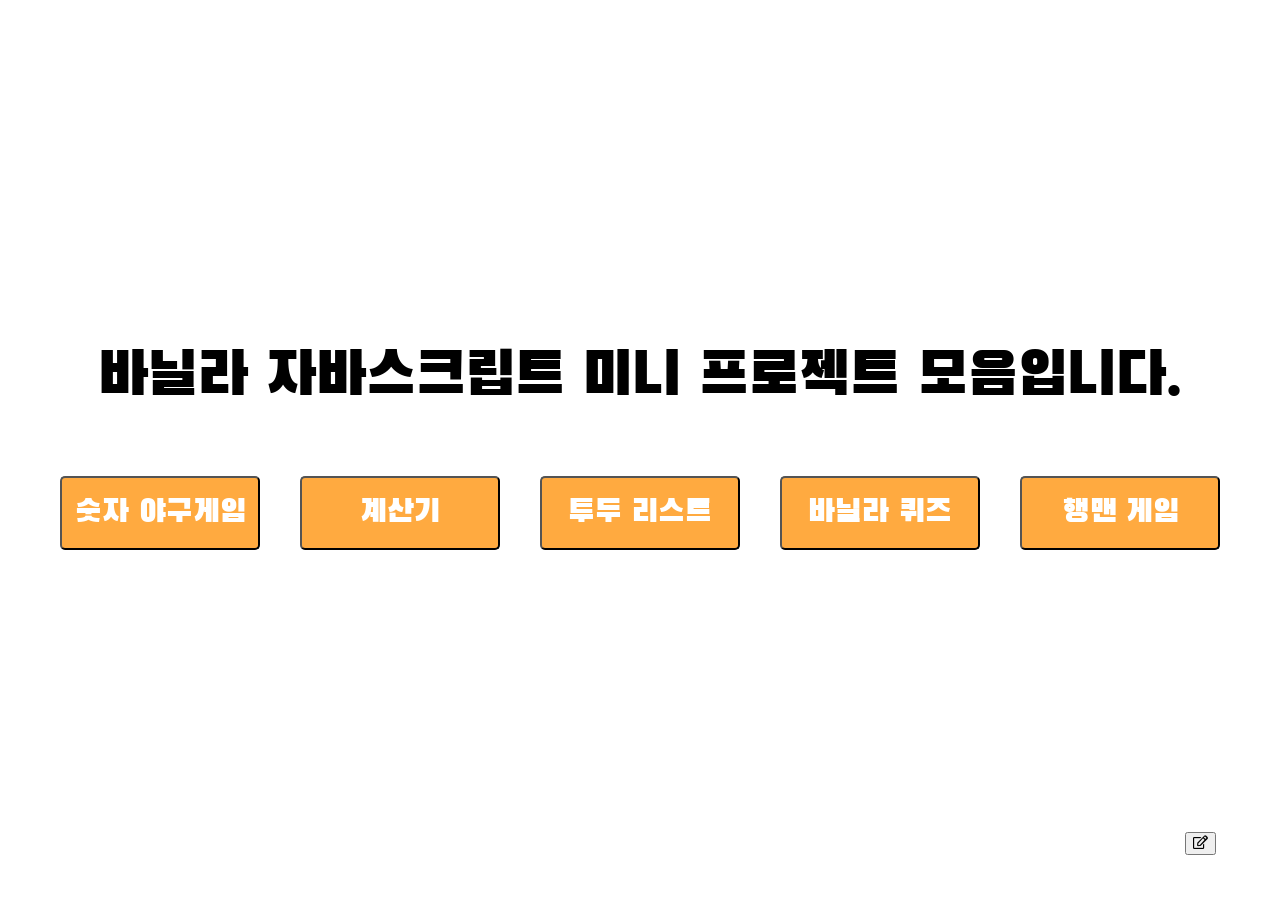
<file: index.html>
<!DOCTYPE html>
<html lang="en">

<head>
  <meta charset="UTF-8">
  <meta http-equiv="X-UA-Compatible" content="IE=edge">
  <meta name="viewport" content="width=device-width, initial-scale=1.0">
  <link rel="preconnect" href="https://fonts.googleapis.com">
  <link rel="preconnect" href="https://fonts.gstatic.com" crossorigin>
  <link href="https://fonts.googleapis.com/css2?family=Beau+Rivage&family=Black+Han+Sans&display=swap" rel="stylesheet">
  <link rel="stylesheet" href="https://cdnjs.cloudflare.com/ajax/libs/font-awesome/5.8.2/css/all.min.css" />
  <link rel="stylesheet" href="style.css">
  <title>VanillaJS Repo</title>
</head>

<body>

  <div class="container">

    <div class="container-title">
      <span>바닐라 자바스크립트 미니 프로젝트 모음입니다.</span>
    </div>


    <div class="container-btn">
      <button class="btn-link" onclick="window.open('baseball-woowa/index.html')">
        숫자 야구게임
      </button>
      <button class="btn-link" onclick="window.open('calculator/index.html')">
        계산기
      </button>
      <button class="btn-link" onclick="window.open('to-do-list/index.html')">
        투두 리스트
      </button>
      <button class="btn-link" onclick="window.open('vanilla-quiz/index.html')">
        바닐라 퀴즈
      </button>
      <button class="btn-link" onclick="window.open('hangman-game/index.html')">
        행맨 게임
      </button>
    </div>
  </div>
  <div id="edit-modal" hidden>
    <form class="edit-form">
      <input type="text" class="title" placeholder="제목">
      <input type="text" class="path" placeholder="경로">
      <button type="submit" class="form_btn">저장</button>
    </form>
  </div>
  <button class="container-edit" data-toggle-id="edit-modal">
    <i class="far fa-edit"></i>
  </button>
</body>
<script src="./index.js"></script>

</html>
</file>
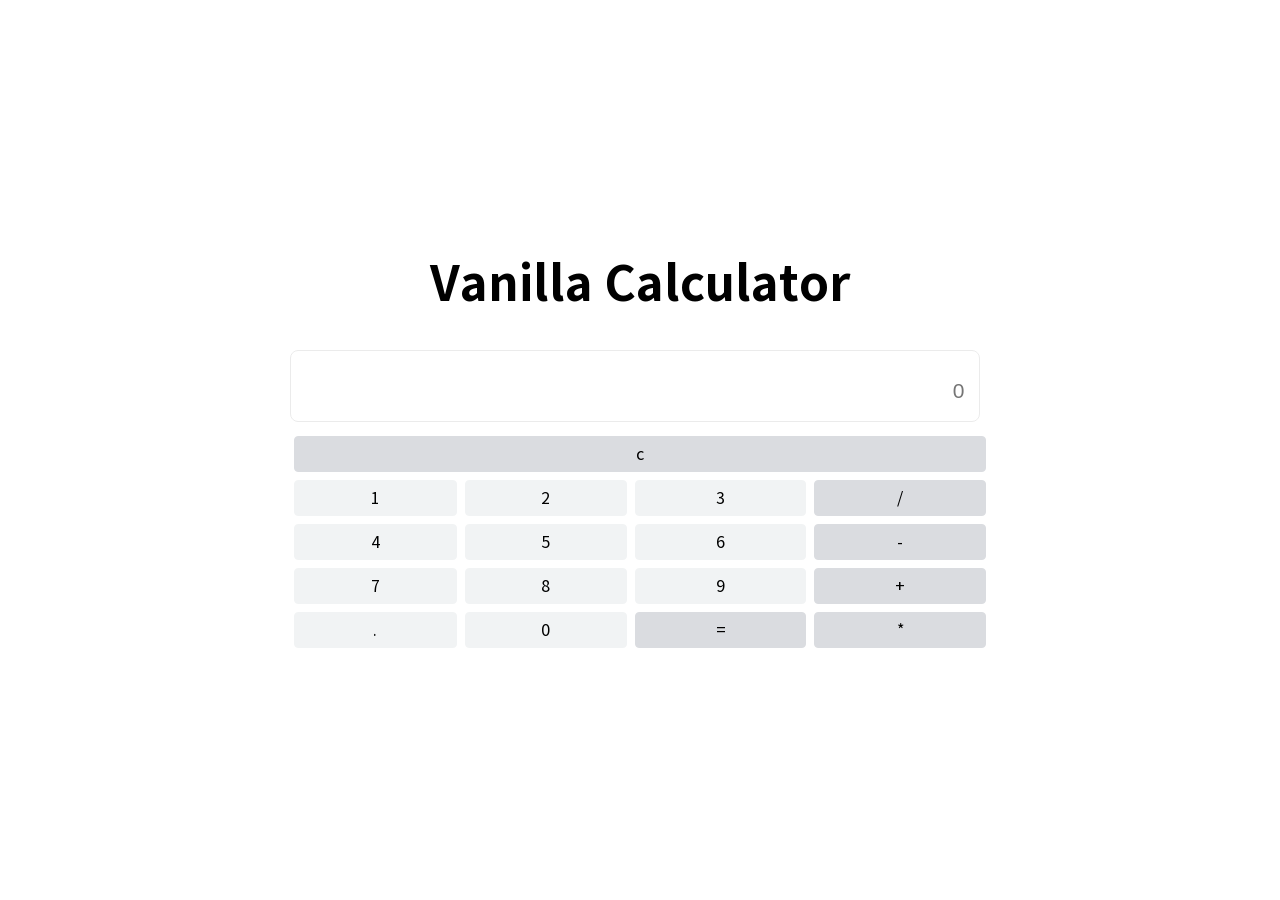
<file: calculator/index.html>
<!DOCTYPE html>
<html lang="ko">

<head>
  <meta charset="UTF-8" />
  <meta name="viewport" content="width=device-width, initial-scale=1.0, user-scalable=no, viewport-fit=cover" />
  <title>Vanilla Calculator</title>
  <link rel="stylesheet" href="../utils/reset.css" />
  <link rel="stylesheet" href="https://cdnjs.cloudflare.com/ajax/libs/font-awesome/5.8.2/css/all.min.css" />
  <link rel="stylesheet" href="src/style.css" />
</head>

<body>
  <div class="wrap">
    <div class="title">Vanilla Calculator</div>
    <div class="app">
      <form class="calc-form">
        <div>
          <span class="calc-history"></span>
          <input class="user-input" type="number" placeholder="0" readonly />
        </div>

        <table>
          <tr>
            <td colspan="4">
              <div class="btn operator" type="button">c</div>
            </td>
          </tr>
          <tr>
            <td>
              <div class="btn number">1</div>
            </td>
            <td>
              <div class="btn number">2</div>
            </td>
            <td>
              <div class="btn number">3</div>
            </td>
            <td>
              <div class="btn operator">/</div>
            </td>
          </tr>
          <tr>
            <td>
              <div class="btn number">4</div>
            </td>
            <td>
              <div class="btn number">5</div>
            </td>
            <td>
              <div class="btn number">6</div>
            </td>
            <td>
              <div class="btn operator">-</div>
            </td>
          </tr>
          <tr>
            <td>
              <div class="btn number">7</div>
            </td>
            <td>
              <div class="btn number">8</div>
            </td>
            <td>
              <div class="btn number">9</div>
            </td>
            <td>
              <div class="btn operator">+</div>
            </td>
          </tr>
          <tr>
            <td>
              <div class="btn number">.</div>
            </td>
            <td>
              <div class="btn number">0</div>
            </td>
            <td>
              <div class="btn operator" type="submit">=</div>
            </td>
            <td>
              <div class="btn operator">*</div>
            </td>
          </tr>
        </table>
      </form>
    </div>
  </div>
  <script src="src/app.js"></script>
</body>

</html>
</file>
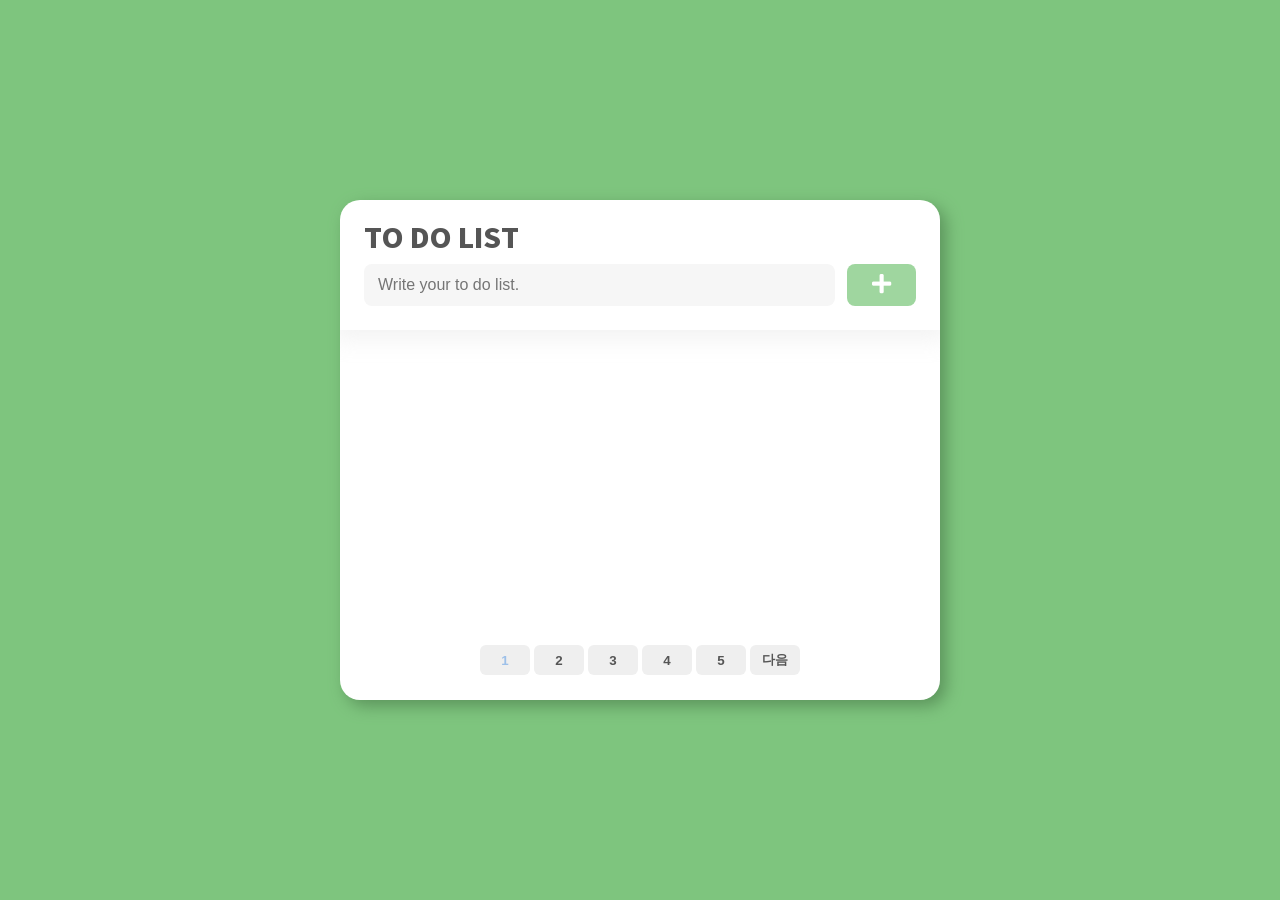
<file: to-do-list/index.html>
<!DOCTYPE html>
<html lang="ko">

<head>
  <meta charset="UTF-8" />
  <meta name="viewport" content="width=device-width, initial-scale=1.0, user-scalable=no, viewport-fit=cover" />
  <title>To do list</title>
  <link rel="stylesheet" href="../utils/reset.css" />
  <link rel="stylesheet" href="https://cdnjs.cloudflare.com/ajax/libs/font-awesome/5.8.2/css/all.min.css" />
  <link rel="stylesheet" href="src/style.css" />
</head>

<body>
  <div class="wrap">
    <div class="header">
      <h2>TO DO LIST</h2>
      <form class="todo_form">
        <input type="text" class="todo_input" placeholder="Write your to do list." autofocus="true" />
        <button type="submit" class="todo_submit_button">
          <i class="fas fa-plus"></i>
        </button>
      </form>
    </div>
    <div class="todos"></div>
    <div class="pagination"></div>
  </div>
  <script src="src/app.js"></script>
</body>

</html>
</file>
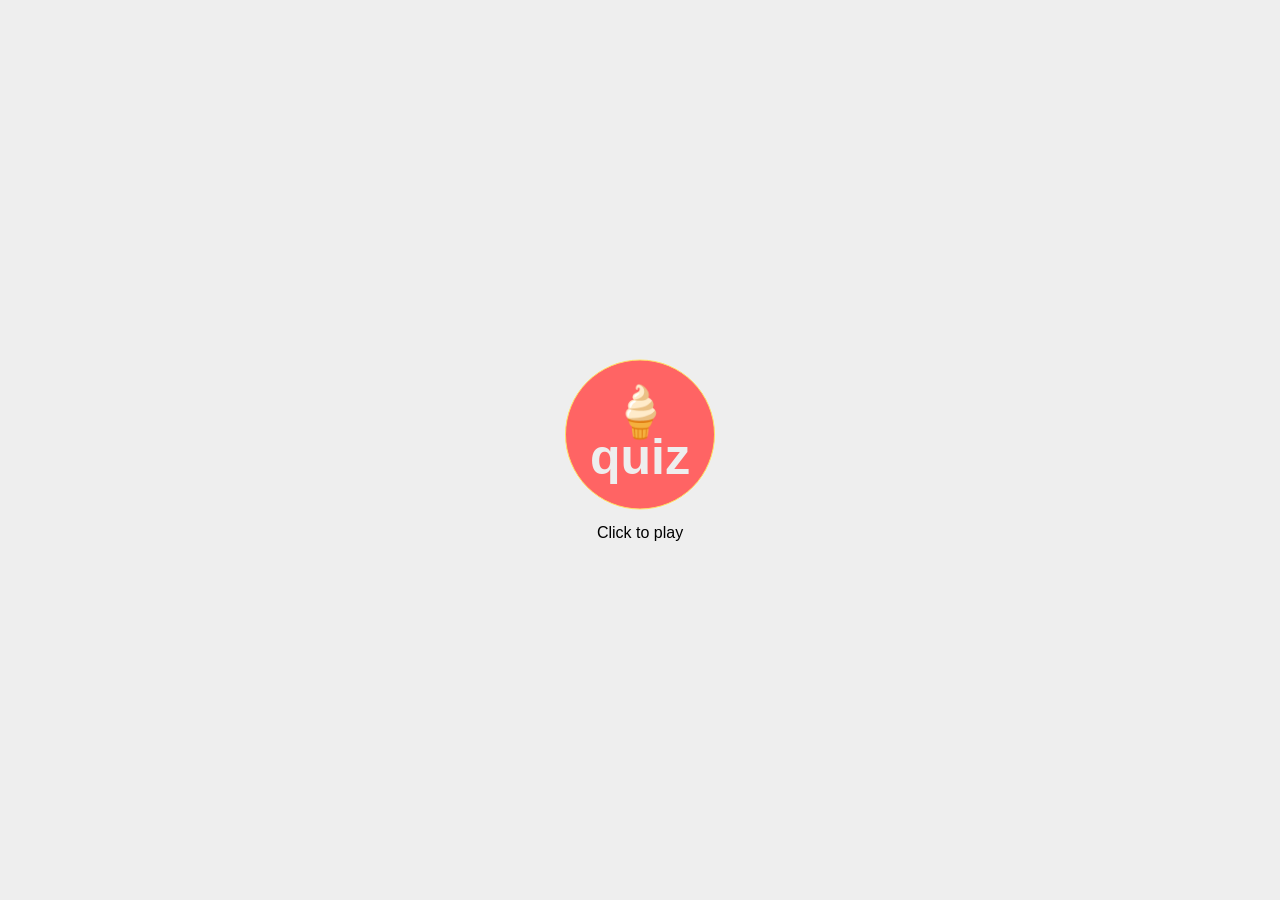
<file: vanilla-quiz/index.html>
<!DOCTYPE html>
<html lang="en">

<head>
  <meta charset="UTF-8">
  <meta http-equiv="X-UA-Compatible" content="IE=edge">
  <meta name="viewport" content="width=device-width, initial-scale=1.0">
  <link rel="preconnect" href="https://fonts.googleapis.com">
  <link rel="preconnect" href="https://fonts.gstatic.com" crossorigin>
  <link href="https://fonts.googleapis.com/css2?family=Beau+Rivage&display=swap" rel="stylesheet">
  <link rel="stylesheet" href="../utils/reset.css" />
  <link rel="stylesheet" href="src/style.css">
  <title>Vanilla Quiz</title>
</head>

<body>
  <div id="root">
    <div class="container-start">
      <button class="btn-play" type="button">
      </button>
      <span class="comment-play">Click to play </span>
    </div>

    <div class="container-quiz">
      <div class="main-quiz">
        <div class="quiz-progress">
          <progress value="0" max="100"></progress>
        </div>
        <form class="quiz-form">
        </form>
      </div>
      <div class="container-result">
        <div class="quiz-result"></div>
        <button class="btn-restart" type="button">다시 시작</button>
      </div>
    </div>
  </div>


</body>
<script src="src/app.js"></script>

</html>
</file>
<file: style.css>
* {
  font-family: 'Beau Rivage', cursive;
  font-family: 'Black Han Sans', sans-serif;
}

.container {
  display: flex;
  flex-direction: column;
  justify-content: center;
  align-items: center;
  top: 50%;
  left: 50%;
  transform: translate(-50%, -50%);
  position: fixed;
  width: 1200px;
  height: 1200px;
}

.container .container-title {
  display: flex;

  font-size: 60px;
  margin-bottom: 50px;
}



.container .container-btn {
  display: flex;
  flex-direction: row;
  flex-wrap: wrap;
  justify-content: center;
  align-items: center;
  width: 100%;
}

.btn-link {
  display: block;
  position: relative;
  width: 200px;
  padding: 0;
  margin: 10px 20px 10px 20px;
  line-height: 70px;
  color: #FFF;
  border-radius: 5px;
  transition: all 0.2s;
  font-size: 32px;
  background: #FFAA40;
  box-shadow: 0px 0px 0px 0px #A66615;
}

.btn-link:hover {
  box-shadow: 0px 0px 0px 5px #A66615;
}

@media (max-width: 768px) {
  .container {
    width: 600px;
    height: 600px;
  }

  .container .container-title {
    display: flex;
    font-size: 30px;
    margin-bottom: 30px;
  }

  .btn-link {
    width: 150px;
    line-height: 40px;
    font-size: 20px;
  }
}

@media (max-width: 480px) {
  .container {
    width: 400px;
    height: 400px;
  }

  .container .container-title {
    display: flex;
    font-size: 18px;
    margin-bottom: 10px;
  }

  .btn-link {
    width: 120px;
    line-height: 30px;
    font-size: 15px;
  }
}

.container-edit {
  position: absolute;
  bottom: 5%;
  right: 5%;
  cursor: pointer;
}
</file>
<file: calculator/src/style.css>
.body{
  display: flex;
}

.wrap{
  display: flex;
  flex-direction: column;
  justify-content: center;
  align-items: center;
  top: 50%;
  left: 50%;
  transform: translate(-50%, -50%);
  position: fixed;
  
  
  padding: 50px;
}

.title{
  margin-bottom: 30px;
  font-size: 48px;
  font-weight: bold;
  text-align:center;
  width: 500px;
  padding: 10px;
  color:black;
  background-color: white;
  border-radius: 20px;
  border: solid white 2px;
  }
  
.app{
  display: flex;
  justify-content: center;
  align-items: center;
  width: 1000px;
  
}

.calc-form{
  width: 700px;
}

table{
  width: 100%;
}

input::-webkit-outer-spin-button,
input::-webkit-inner-spin-button {
  -webkit-appearance: none;
  margin: 0;
}

input[type="number"]{
  width: 98.5%;
  height: 72px;
  border: 1px solid #ebebeb;
  font-size: 21px;
  border-radius: 8px;
  margin-bottom: 10px;
  padding: 10px 14px 0 10px;
  box-sizing: border-box;
  text-align: right;
}

.btn{
  color: black;
  line-height: 34px;
  border-radius: 4px;
  box-sizing: border-box;
  margin: 4px;
  text-align: center;
  cursor: pointer;
}

.btn:hover{
  background: #4285f4;
  border: 1px solid #4285f4;
  transition-duration: 500ms;
}

.number {
  background:#f1f3f4;
  border: solid #f1f3f4 1px;
}

.operator {
  background: #dadce0;
  border: 1px solid #dadce0; 
}
</file>
<file: to-do-list/src/style.css>
body {
  background-color: rgb(126, 197, 126);
  color: #555555;
}

button,
input {
  outline: 0;
  border: none;
}

button {
  cursor: pointer;
}

button > i {
  pointer-events: none;
}

.wrap {
  position: fixed;
  top: 50%;
  left: 50%;
  transform: translate(-50%, -50%);
  background-color: #fff;
  width: 600px;
  height: 500px;
  padding: 24px;
  overflow: hidden;
  display: flex;
  flex-direction: column;
  box-shadow: 6px 6px 16px rgb(92, 148, 92);
  border-radius: 20px;
}

h2 {
  font-size: 28px;
  font-weight: 900;
}

.header {
  width: 100%;
  position: absolute;
  top: 0;
  left: 0;
  padding: 24px;
  box-shadow: 0 4px 21px 6px #ececec9e;
}

.todo_form {
  display: flex;
  justify-content: space-between;
  margin-top: 12px;
}

.todo_input {
  width: 100%;
  font-size: 16px;
  padding: 12px 14px;
  background-color: #f6f6f6;
  border-radius: 8px;
}

.todo_submit_button {
  background-color: rgb(159, 214, 159);
  color: #fff;
  width: 80px;
  margin-left: 12px;
  font-size: 22px;
  border-radius: 8px;
}

.todos {
  margin-top: 106px;
  overflow: auto;
}

.item {
  display: flex;
  justify-content: space-between;
  align-items: center;
  padding: 10px 0;
  border-bottom: 1px solid #f2f2f2;
}

.content {
  width: 100%;
  display: flex;
  justify-content: flex-start;
  align-items: center;
}

.content > input[type='checkbox'] {
  transform: scale(1.5);
  margin-left: 10px;
}

.content > label {
  font-size: 16px;
  margin-left: 20px;
  padding-top: 4px;
  width: 100%;
}

.content > input[type='text'] {
  font-size: 16px;
  margin-left: 20px;
  padding-top: 4px;
  padding-left: 0;
  width: 100%;
}

.item_buttons {
  width: 118px;
}

.item_buttons > button {
  width: 42px;
  height: 42px;
  color: #555555;
  font-size: 14px;
  border-radius: 8px;
}

.item_buttons > button:first-child {
  background-color: rgb(177, 230, 177);
  margin-right: 8px;
}

.todo_checkbox {
  appearance: auto !important;
}

.item input[type='text'] {
  display: none;
}

.edit_buttons {
  display: none;
}

.pagination {
  position: absolute;
  left: 50%;
  bottom: 25px;
  transform: translateX(-50%);
  display: flex;
}

.pagination button {
  width: 50px;
  height: 30px;
  color: #555555;
  margin: 0 2px;
  font-weight: 700;
  border-radius: 6px;
}
</file>
<file: vanilla-quiz/src/style.css>
/* #FFE162 */
/* #FF6464 */
/* #91C483 */
/* #EEEEEE */

body {
  font-family: 'Black Han Sans', sans-serif;
  background-color: #EEEEEE;
}

#root {
  display: flex;
  flex-direction: column;
  justify-content: center;
  align-items: center;
  top: 50%;
  left: 50%;
  transform: translate(-50%, -50%);
  position: fixed;
}

.container-start {
  display: flex;
  flex-direction: column;
  justify-content: center;
  align-items: center;
}

.container-start .btn-play {
  display: flex;
  justify-content: center;
  align-items: center;
  width: 150px;
  height: 150px;
  background-color: #FF6464;
  border: solid 1px #FFE162;
  border-radius: 50%;
  font-size: 50px;
  line-height: 0.9;
  font-weight: bold;
  color: #EEEEEE;
  cursor: pointer;
  transition: all 1000ms ease;
}

.container-start .btn-play:before {
  content: '🍦 quiz';
}

.container-start .btn-play:hover {
  width: 300px;
  height: 300px;
  font-size: 100px;
  background-color: #FFE162;
  color: black;
}

.container-start .btn-play:hover~.comment-play {
  display: none;
}

.container-start .comment-play {
  margin-top: 15px;
}

.container-start .btn-play:hover:before {
  content: '🍦 start';
}

.container-quiz {
  display: none;
}

.container-quiz .main-quiz {
  display: flex;
  flex-direction: column;
  justify-content: center;
  align-items: center;

}

.container-quiz .main-quiz .quiz-progress {
  display: flex;
  margin-left: auto;
  margin-bottom: 10px;
}

.container-quiz .main-quiz .quiz-progress progress[value] {
  display: flex;
  -webkit-appearance: none;
  appearance: none;
  width: 200px;
  height: 40px;
}

.container-quiz .main-quiz .quiz-progress progress[value]::-webkit-progress-bar {
  display: flex;
  background-color: #EEEEEE;
  border: 2px solid #91C483;
  border-radius: 20px;
}

.container-quiz .main-quiz .quiz-progress progress[value]::-webkit-progress-value {
  background: #91C483;
  background-size: 40px 20px, 10%;
  border-radius: 15px;
  transition: all 1s linear;
}

.container-quiz .main-quiz .quiz-form {
  display: flex;
  flex-direction: column;
  justify-content: center;
  align-items: center;
  width: 800px;
  height: 600px;
  background-color: #FFE162;
  border: 1px solid #FFE162;
  border-radius: 20px;
}

.container-quiz .main-quiz .quiz-form .quiz-title {
  font-size: 50px;
  font-weight: bold;
  margin-bottom: 20px;
}

.container-quiz .main-quiz .quiz-form .quiz-answer {
  width: 80%;
  height: 14%;
  margin: 5px;
  font-size: 30px;
  font-weight: bold;
  border: 1px solid #FF6464;
  border-radius: 20px;
  background-color: #FF6464;
  transition: background-color 1s ease;
}

.container-quiz .main-quiz .quiz-form .quiz-answer:hover {
  box-shadow: 5px 5px 5px rgb(71, 71, 71);
}

.container-quiz .container-result {
  display: none;
  position: absolute;
  flex-direction: column;
  justify-content: center;
  align-items: center;
  top: 50%;
  left: 50%;
  transform: translate(-50%, -50%);
  width: 500px;
  height: 500px;
  background-color: #EEEEEE;
  box-shadow: 5px 5px 10px 2px black;
  border-radius: 20px;
}

.container-quiz .container-result .quiz-result {
  display: flex;
  flex-direction: column;
  justify-content: center;
  align-items: center;
  margin-bottom: 20px;
}



.container-quiz .container-result .quiz-result .result-comment {
  font-size: 50px;
  font-weight: bold;
  margin-bottom: 10px;
}

.container-quiz .container-result .quiz-result .result-score {
  font-size: 80px;
  font-weight: bold;
}

.container-quiz .container-result .btn-restart {
  display: block;
  position: relative;
  float: left;
  width: 120px;
  padding: 0;
  margin: 10px 10px 10px 10px;
  font-weight: 600;
  text-align: center;
  line-height: 50px;
  color: #FFF;
  border-radius: 5px;
  transition: all 0.2s;
  background: #00AE68;
  font-weight: bold;
  font-size: 20px;
  box-shadow: 0px 5px 0px 0px #007144;
}

.container-quiz .container-result .btn-restart:hover {
  margin-top: 15px;
  margin-bottom: 5px;
  box-shadow: 0px 0px 0px 0px #007144;
}
</file>
